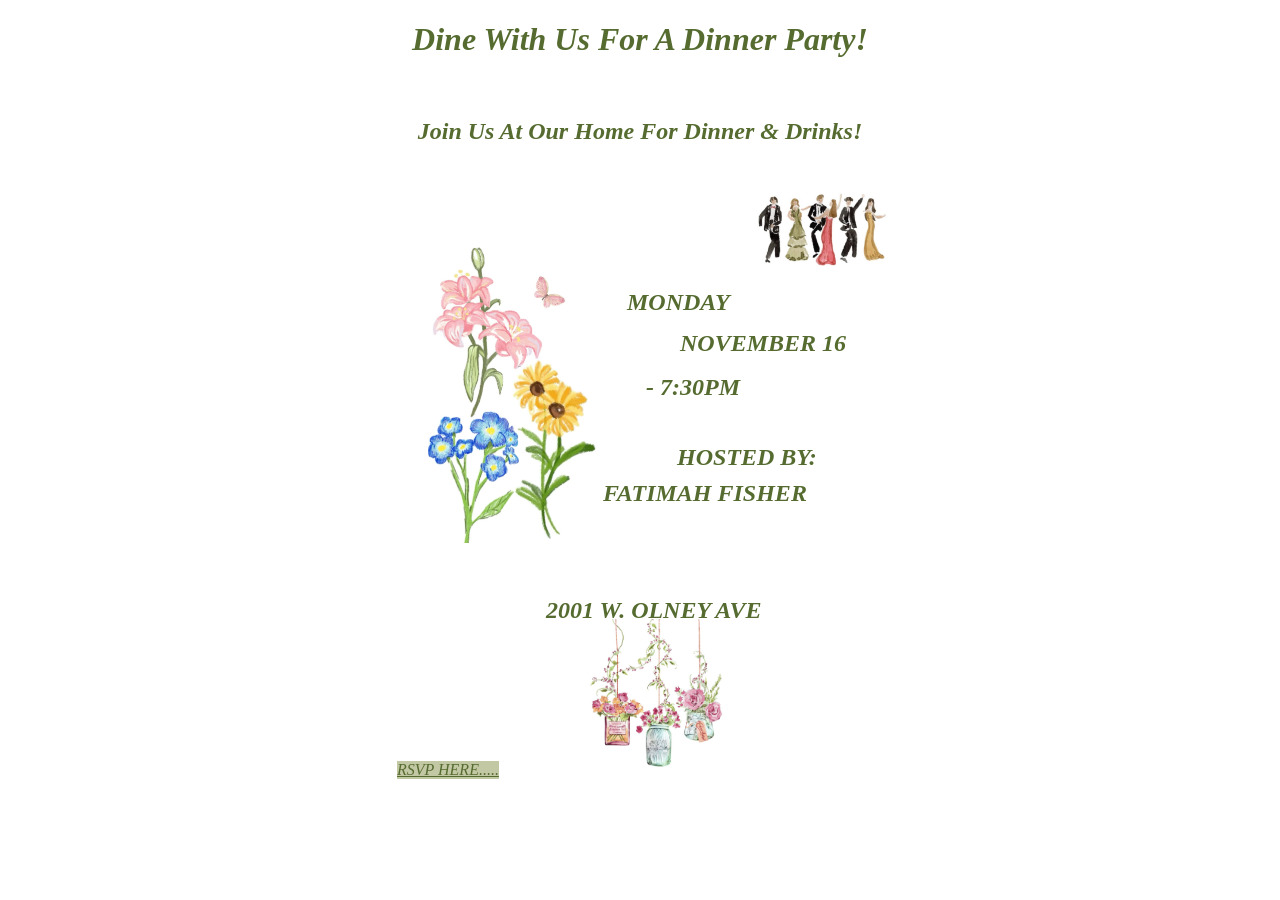
<file: index.html>
<!DOCTYPE html>
<html lang="en">
    <head>
        <meta charset="UTF-8" />
        <title>Title</title>
        <link rel="stylesheet" href="styles.css" />
        <script src="script.js"></script>
    <style>
        body{
            background-color: #ffffff
        }
        
    </style>

    </head>
    <body>
        <div class="container">
        <h1> Dine With Us For A Dinner Party!</h1>
        <br>
        <h2> Join Us At Our Home For Dinner & Drinks!</h2>
        <br>
        
        <div><img src="pics/flowersdraw.jpg" class="flower" alt="flowers" height="300px"></div>
        
        <div class="monday">
            <h2> MONDAY</h2>
        </div>
        <div class="november">
             <h2> NOVEMBER 16</h2>
        </div>
        <div class="time">
            <h2> - 7:30PM </h2>
        </div>
        <div class="host">
        <h2> HOSTED BY:</h2>
        </div>
        <div class="name">
        <h2> FATIMAH FISHER</h2>
        </div>
        <div class="address">
        <h2> 2001 W. OLNEY AVE</h2>
        </div>
        <div><img src="pics/jars.png" alt="jars" class="jars" height="150px"></div>
        <div><img src="pics/dancing.png" alt="dance" class="dance" height="75px" ></div>
        
        
        
        
        <div><a href="page2.html" class="link"> RSVP HERE..... </a></div>
        </div>
    </body>
</html>
</file>
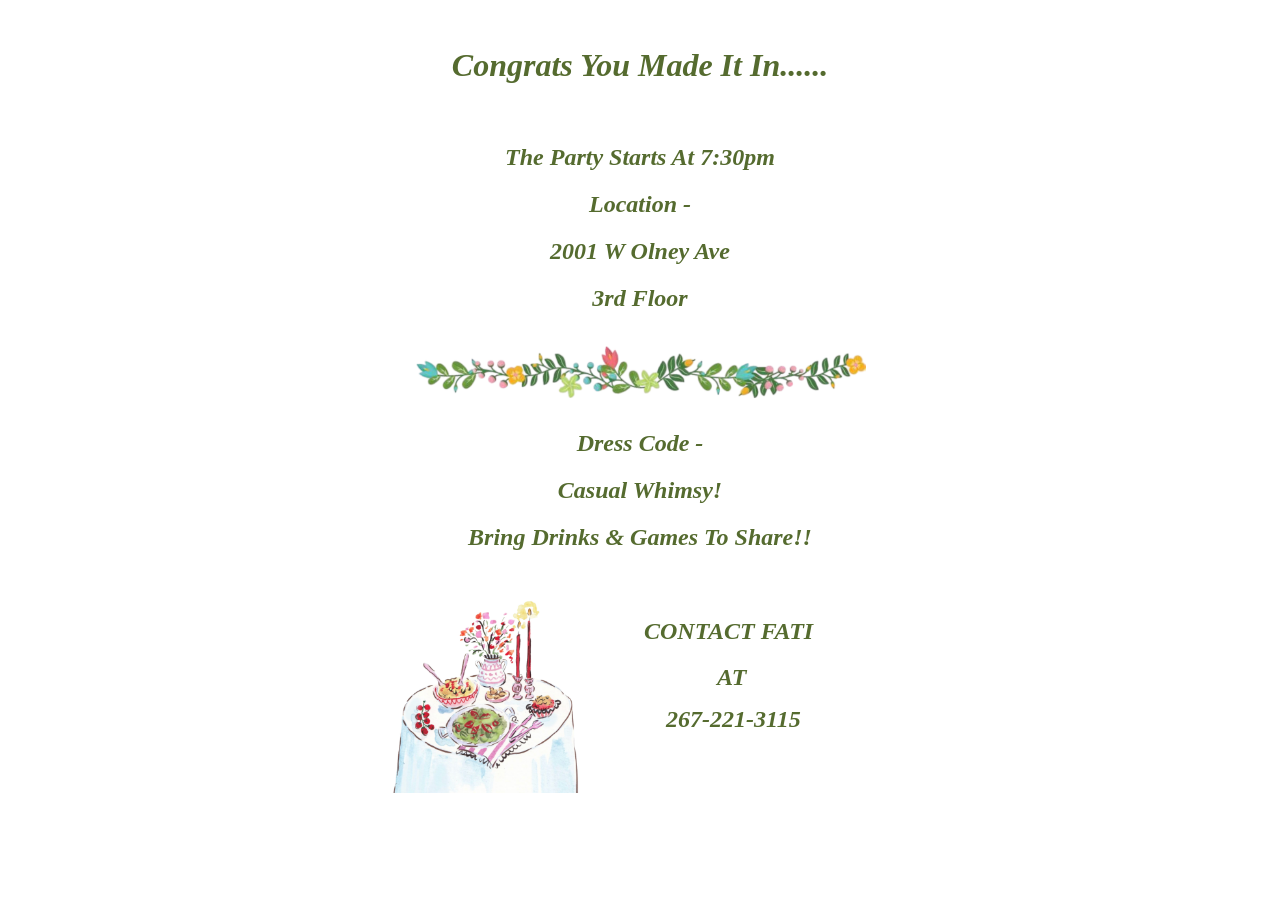
<file: page2.html>
<!DOCTYPE html>
<html lang="en">
    <head>
        <meta charset="UTF-8" />
        <title>Title</title>
        <link rel="stylesheet" href="styles.css" />
    
    </head>
    <body>
   <div class="container">
        <br>
      <h1> Congrats You Made It In......</h1>
    <br>
        <h2> The Party Starts At 7:30pm</h2>
        <h2> Location - </h2>
        <h2> 2001 W Olney Ave</h2>
        <h2> 3rd Floor</h2>
         
        <div><img src="pics/flowerchain.png" class="Flower" alt="flower" height="75x"></div>
        <h2> Dress Code -</h2>
        <h2> Casual Whimsy!</h2>
       <div><img src="pics/table.png" class="table" alt="table" height="200px"></div>
        <h2> Bring Drinks & Games To Share!!</h2>
       <div class="info">
        <h2> CONTACT FATI</h2>
        </div>
        <div class="info2">
        <h2> AT</h2>
        </div>
        <div class="info3">
        <h2> 267-221-3115</h2>
        </div>
      </div>
    </body>
</html>
</file>
<file: styles.css>
h1{
    color: darkolivegreen;
    font-style: italic; 
    text-align-last: center;
}
h2{
    color: darkolivegreen;
    font-style: italic;
    text-align-last: center;
    
}


.monday{
    position: absolute;
    left: 237px;
    top: 248px;
    z-index: 10;
    
}
.november{
    position: absolute;
    left: 290px;
    top: 289px;
    z-index: 10;
}
.time{
    position: absolute;
    left: 256px;
    top: 333px;
    z-index: 10;
}
.host{
    position: absolute;
    left: 287px;
    top: 403px;
    z-index: 10;
}
.name{
    position: absolute;
    left: 213px;
    top: 439px;
    z-index: 10;
}
.address{
    position: absolute;
    left: 156px;
    top: 556px;
    z-index: 10;
}
.jars{
    position: absolute;
    left: 187px;
    top: 598px;
    z-index: 10;
}
.link{
    position: absolute;
    left: 7px;
    top: 740px;
    z-index: 10;
}
.dance{
    position: absolute;
    left: 364px;
    top: 170px;
    z-index: 10;
}
.flower{
    position: absolute;
    left: 38px;
    top: 222px;
    z-index: 10;
}
.table{
    position: absolute;
    left: 1px;
    top: 585px;
    z-index: 10;
}
.info{
     position: absolute;
    left: 254px;
    top: 590px;
    z-index: 10;
}
.info2{
     position: absolute;
    left: 327px;
    top: 636px;
    z-index: 10;
}
.info3{
     position: absolute;
    left: 276px;
    top: 678px;
    z-index: 10;
}
.link{
    color: darkolivegreen;
    background-color: #c3c8a4;
    text-align-last: end;
    font-style: italic;
}

.container {
    width: 500px;
    height: 800px;
    margin: auto;
    position: relative;
}
</file>
